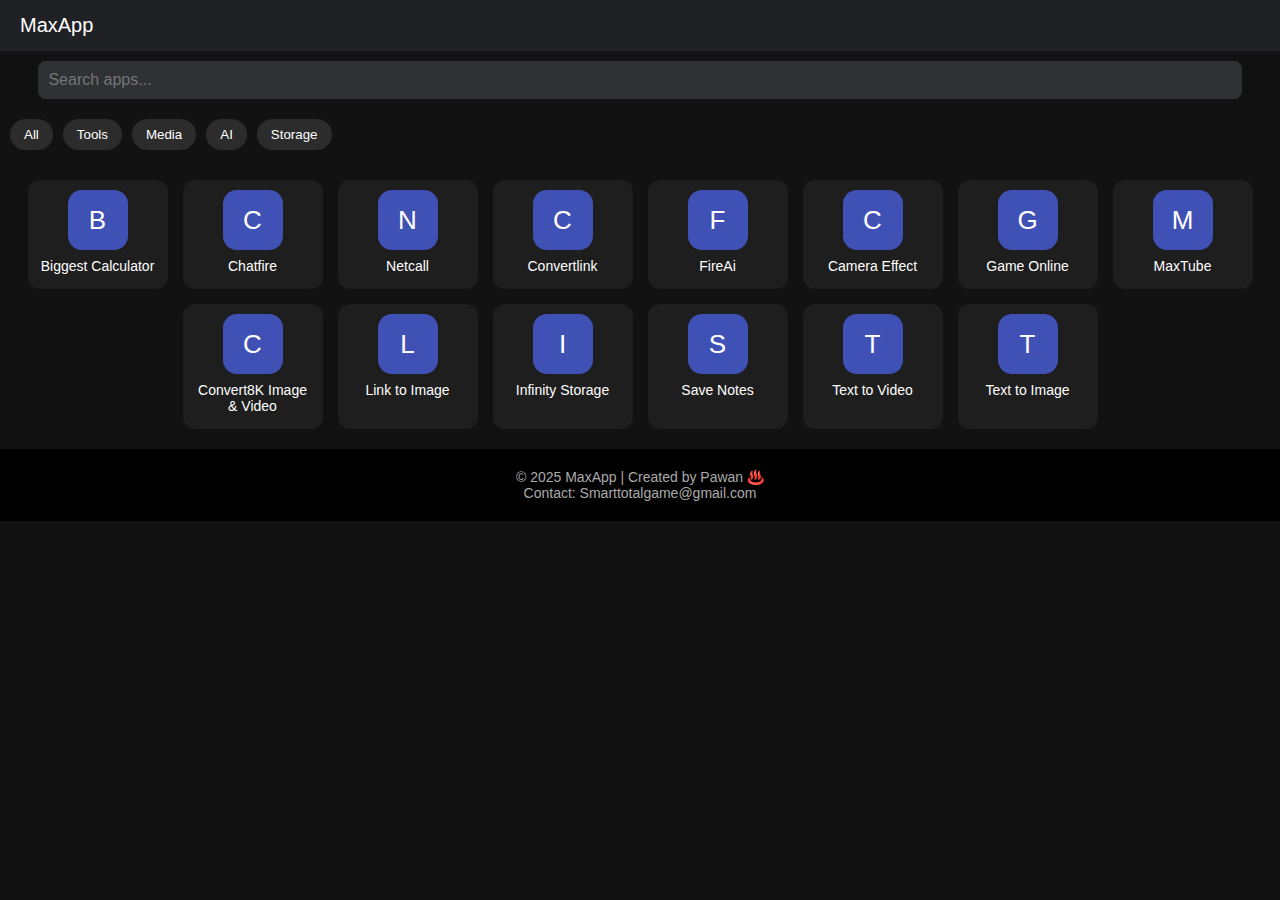
<file: index.html>
<!DOCTYPE html>
<html lang="en">
<head>
  <meta charset="UTF-8" />
  <meta name="viewport" content="width=device-width, initial-scale=1.0"/>
  <title>MaxApp</title>
  <link rel="stylesheet" href="style.css" />
</head>
<body>
  <header>MaxApp</header>
  <input type="text" id="searchBar" placeholder="Search apps..."/>
  <div class="categories">
    <button>All</button><button>Tools</button><button>Media</button><button>AI</button><button>Storage</button>
  </div>
  <div class="app-grid" id="appGrid"></div>

  <div class="detail-section" id="appDetail">
    <div class="app-icon" id="detailIcon">C</div>
    <h2 id="detailTitle">Calculator</h2>
    <p class="stars">⭐⭐⭐⭐☆ (4.5)</p>
    <p class="installs">100K+ installs</p>
    <p id="detailFeature">A powerful calculator to solve math quickly.</p>
    <a id="detailLink" class="use-btn" href="#" target="_blank">Use FREE</a>
  </div>

  <footer>
    © 2025 MaxApp | Created by Pawan ♨️<br>
    Contact: Smarttotalgame@gmail.com
  </footer>

  <script>
    const apps = [
      { name: "Biggest Calculator", link: "https://maxapp69.github.io/Calculator/", feature: "A powerful calculator to solve math quickly.", installs: "100K+", rating: "⭐⭐⭐⭐☆" },
      { name: "Chatfire", link: "#", feature: "Chat securely with friends and family.", installs: "50K+", rating: "⭐⭐⭐⭐☆" },
      { name: "Netcall", link: "#", feature: "Internet-based calling app.", installs: "30K+", rating: "⭐⭐⭐☆☆" },
      { name: "Convertlink", link: "#", feature: "Smart link converter.", installs: "10K+", rating: "⭐⭐⭐⭐☆" },
      { name: "FireAi", link: "#", feature: "AI-powered creativity tool.", installs: "20K+", rating: "⭐⭐⭐⭐⭐" },
      { name: "Camera Effect", link: "#", feature: "Add filters to your photos.", installs: "40K+", rating: "⭐⭐⭐⭐☆" },
      { name: "Game Online", link: "#", feature: "Play multiplayer games online.", installs: "90K+", rating: "⭐⭐⭐☆☆" },
      { name: "MaxTube", link: "#", feature: "Stream high-quality videos.", installs: "70K+", rating: "⭐⭐⭐⭐⭐" },
      { name: "Convert8K Image & Video", link: "#", feature: "Convert media to 8K.", installs: "12K+", rating: "⭐⭐⭐☆☆" },
      { name: "Link to Image", link: "#", feature: "Turn links into images.", installs: "8K+", rating: "⭐⭐⭐☆☆" },
      { name: "Infinity Storage", link: "#", feature: "Unlimited cloud storage.", installs: "15K+", rating: "⭐⭐⭐⭐☆" },
      { name: "Save Notes", link: "#", feature: "Quick note taking app.", installs: "25K+", rating: "⭐⭐⭐☆☆" },
      { name: "Text to Video", link: "#", feature: "Create video from text input.", installs: "18K+", rating: "⭐⭐⭐⭐☆" },
      { name: "Text to Image", link: "#", feature: "Generate images from text using AI.", installs: "22K+", rating: "⭐⭐⭐⭐☆" }
    ];

    const grid = document.getElementById("appGrid");
    const detail = document.getElementById("appDetail");
    const detailIcon = document.getElementById("detailIcon");
    const detailTitle = document.getElementById("detailTitle");
    const detailLink = document.getElementById("detailLink");
    const detailFeature = document.getElementById("detailFeature");
    const stars = document.querySelector(".stars");
    const installs = document.querySelector(".installs");

    apps.forEach((app, i) => {
      const card = document.createElement("div");
      card.className = "app-card";
      card.innerHTML = `
        <div class="app-icon">${app.name.charAt(0)}</div>
        <div class="app-name">${app.name}</div>
      `;
      card.onclick = () => {
        detail.classList.add("active");
        detailIcon.innerText = app.name.charAt(0);
        detailTitle.innerText = app.name;
        detailLink.href = app.link;
        detailFeature.innerText = app.feature;
        stars.innerText = app.rating + " (" + (Math.random() * 2 + 3.5).toFixed(1) + ")";
        installs.innerText = app.installs + " installs";
        window.scrollTo({ top: document.body.scrollHeight, behavior: 'smooth' });
      };
      grid.appendChild(card);
    });
  </script>
</body>
</html>
</file>
<file: style.css>
* {
  box-sizing: border-box;
}
body {
  margin: 0;
  font-family: 'Segoe UI', sans-serif;
  background: #121212;
  color: #fff;
}
header {
  background: #202124;
  color: white;
  padding: 14px 20px;
  font-size: 20px;
  display: flex;
  align-items: center;
  justify-content: space-between;
}
#searchBar {
  width: 94%;
  margin: 10px auto;
  padding: 10px;
  font-size: 16px;
  border-radius: 8px;
  display: block;
  background: #303134;
  color: white;
  border: none;
}
.categories {
  display: flex;
  overflow-x: auto;
  padding: 10px;
  gap: 10px;
}
.categories button {
  background: #2c2c2c;
  color: white;
  padding: 8px 14px;
  border: none;
  border-radius: 20px;
  cursor: pointer;
}
.app-grid {
  display: flex;
  flex-wrap: wrap;
  gap: 15px;
  justify-content: center;
  padding: 20px;
}
.app-card {
  width: 140px;
  background: #1e1e1e;
  border-radius: 12px;
  padding: 10px;
  text-align: center;
  cursor: pointer;
}
.app-icon {
  width: 60px;
  height: 60px;
  background: #3f51b5;
  color: white;
  font-size: 26px;
  border-radius: 14px;
  display: flex;
  align-items: center;
  justify-content: center;
  margin: 0 auto 8px;
}
.app-name {
  font-size: 14px;
  margin-bottom: 5px;
}
.detail-section {
  display: none;
  padding: 20px;
  border-top: 1px solid #444;
}
.detail-section.active {
  display: block;
}
.use-btn {
  display: inline-block;
  margin-top: 10px;
  background: #4CAF50;
  padding: 8px 16px;
  border-radius: 6px;
  color: white;
  text-decoration: none;
}
.stars, .installs {
  margin-top: 5px;
  font-size: 12px;
  color: #aaa;
}
footer {
  background: #000;
  text-align: center;
  padding: 20px;
  color: #aaa;
  font-size: 14px;
}
</file>
